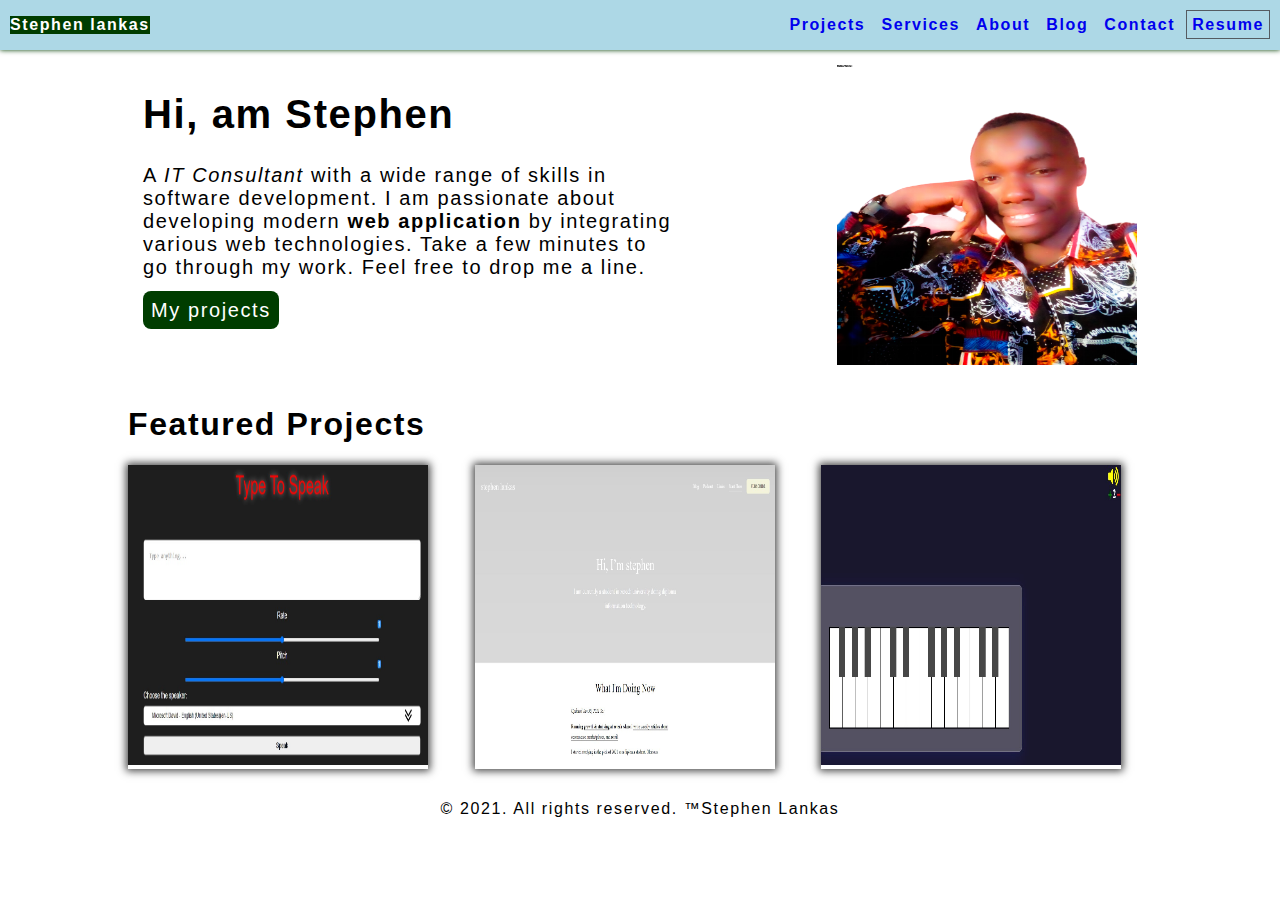
<file: index.html>
<!DOCTYPE html>
<html lang="en">

<head>
    <meta charset="UTF-8" />
    <meta name="viewport" content="width=device-width, initial-scale=1.0" />
    <meta name="description" content="Stephen Lankas: Front-end developer portfolio" />
    <link rel="apple-touch-icon" sizes="180x180" href="/apple-touch-icon.png" />
    <link rel="icon" type="image/png" sizes="32x32" href="/favicon-32x32.png" />
    <link rel="icon" type="image/png" sizes="16x16" href="/favicon-16x16.png" />
    <link rel="manifest" href="/site.webmanifest" />
    <meta name="msapplication-TileColor" content="#da532c" />
    <meta name="theme-color" content="#ffffff" />

    <link rel="stylesheet" href="./styles/main.css" />
    <script src="./styles/9ad9a54963.js" crossorigin="anonymous"></script>

    <title>Stephen lankas: IT Consultant</title>
</head>

<body>
    <!-- NAVIGATION BAR-->
    <nav class="navbar">
        <a class="navbar-brand active" href="index.html">Stephen lankas</a>
        <button id="navbarToggler" class="navbar-toggler">
        <i class="fas fa-bars fa-2x"></i>
      </button>
        <div class="navbar-collapse" id="navbarContent">
            <a href="projects.html"><i class="fas fa-tasks"></i> Projects</a>
            <a href="services.html"><i class="fas fa-cogs"></i> Services</a>
            <a href="about.html"><i class="fas fa-address-card"></i> About</a>
            <a href="blog.html"><i class="fas fa-blog"></i> Blog</a>
            <a href="contact.html"><i class="fas fa-envelope-open-text"></i> Contact</a
        >
        <a
          class="b"
          href="https://rxresu.me/app/builder/67rgj6"
          ><i class="fas fa-file"></i> Resume</a
        >
      </div>
    </nav>
    <!--Jumbotron Section-->
    <header>
      <div class="container">
        <section class="hero row">
          <div class="col">
            <h1>Hi, am Stephen</h1>
            <p>
              A <em>IT Consultant</em> with a wide range of skills in
              software development. I am passionate about developing modern
              <strong>web application</strong> by integrating various web
              technologies. Take a few minutes to go through my work. Feel free
              to drop me a line.
            </p>
            <a href="projects.html" class="btn">My projects</a>
        </div>
        <div class="col">
            <img src="./images/IMG_20201219_120957_0_edited (1).png" alt="image of steve" width="300" height="300" />
        </div>
        </section>
        </div>
        </header>
        <!--Main Section-->
        <main class="container">
            <section class="row">
                <h1>Featured Projects</h1>
            </section>
            <div class="row projects">
                <div class="col-3 box_shadow">
                    <a href="project.html">
                        <img src="./images/Screenshot 2021-11-24 100344.jpg" alt="type speak app" height="300" width="300" />
                    </a>
                </div>
                <div class="col-3 box_shadow">
                    <a href="project.html">
                        <img src="./images/portfolio.jpg" alt="Personal Website" height="300" width="300" />
                    </a>
                </div>
                <div class="col-3 box_shadow">
                    <a href="project.html">
                        <img src="./images/Screenshot 2021-11-24 094657.jpg" alt="virtual-piano" height="300" width="300" />
                    </a>
                </div>
            </div>
        </main>
        <footer>
            <div class="social">
                <a href="https://twitter.com/stevee_ke"><i class="fab fa-twitter fa-2x"></i
        ></a>

                <a href="https://github.com/stephenlankas"><i class="fab fa-github fa-2x"></i
        ></a>
                <a href="https://www.linkedin.com/in/stephenlankas/"><i class="fab fa-linkedin-in fa-2x"></i
        ></a>
            </div>
            <p class="text-center">
                &copy; 2021. All rights reserved. &trade;Stephen Lankas
            </p>
        </footer>
        <script src="./js/main.js"></script>
</body>

</html>
</file>
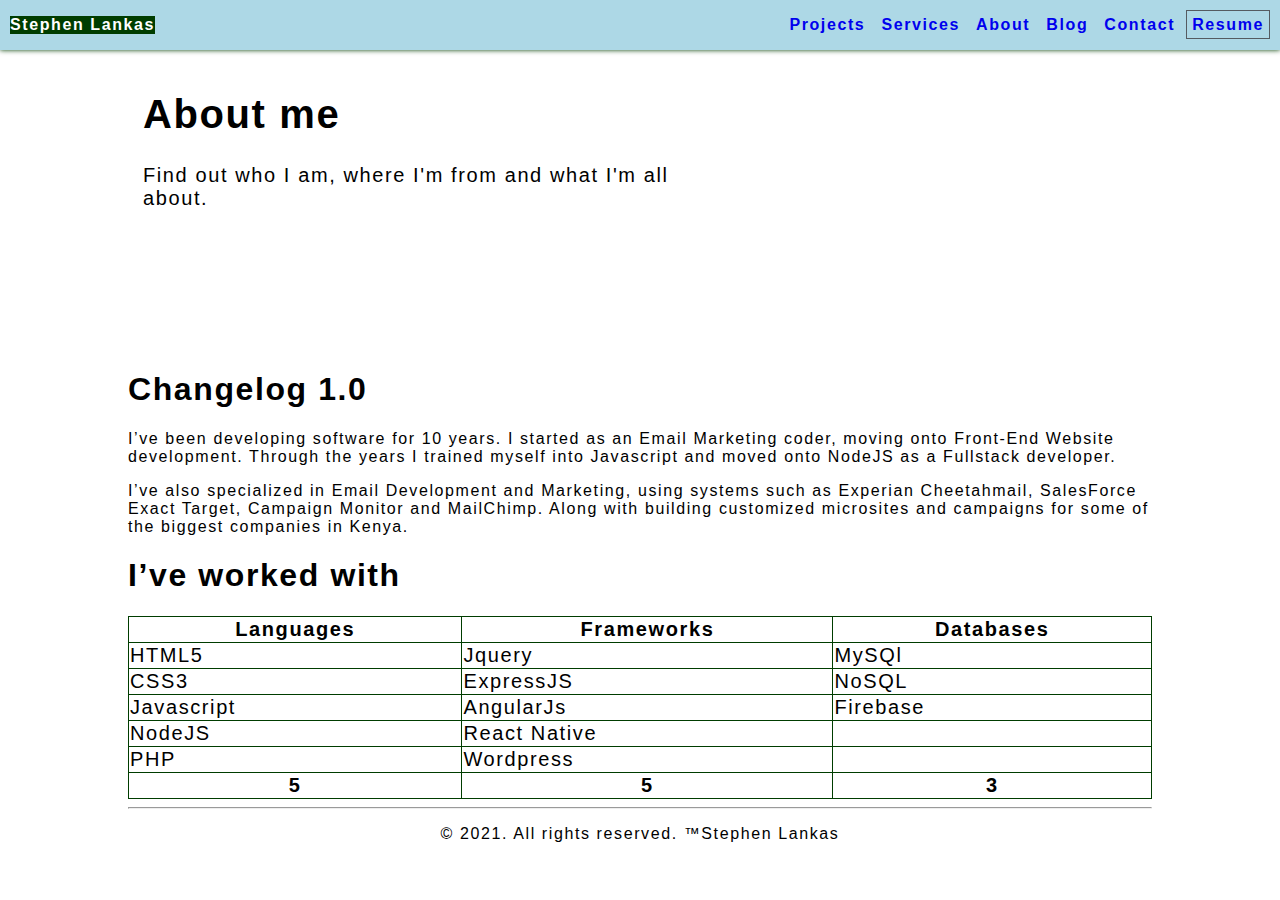
<file: about.html>
<!DOCTYPE html>
<html lang="en">
  <head>
    <meta charset="UTF-8" />
    <meta name="viewport" content="width=device-width, initial-scale=1.0" />
    <link rel="stylesheet" href="./styles/main.css" />
    <script src="./styles/9ad9a54963.js" crossorigin="anonymous"></script>

    <title>About</title>
  </head>
  <body>
    <!-- NAVIGATION BAR-->
    <nav class="navbar">
      <a class="navbar-brand active" href="index.html">Stephen Lankas</a>
      <button id="navbarToggler" class="navbar-toggler">
        <i class="fas fa-bars fa-2x"></i>
      </button>
      <div class="navbar-collapse" id="navbarContent">
        <a href="projects.html"><i class="fas fa-tasks"></i> Projects</a>
        <a href="services.html"><i class="fas fa-cogs"></i> Services</a>
        <a href="about.html"><i class="fas fa-address-card"></i> About</a>
        <a href="blog.html"><i class="fas fa-blog"></i> Blog</a>
        <a href="contact.html"
          ><i class="fas fa-envelope-open-text"></i> Contact</a
        >
        <a
          class="b"
          href="https://rxresu.me/app/builder/67rgj6"
          ><i class="fas fa-file"></i> Resume</a
        >
      </div>
    </nav>
    <!--Jumbotron Section-->
    <header>
      <div class="container">
        <section class="hero row">
          <div class="col">
            <h1>About me</h1>
            <p>Find out who I am, where I'm from and what I'm all about.</p>
          </div>
        </section>
      </div>
    </header>
    <!--Main Section-->
    <main>
      <h1>Changelog 1.0</h1>
      <p>
        I’ve been developing software for 10 years. I started as an Email
        Marketing coder, moving onto Front-End Website development. Through the
        years I trained myself into Javascript and moved onto NodeJS as a
        Fullstack developer.
      </p>
      <p>
        I’ve also specialized in Email Development and Marketing, using systems
        such as Experian Cheetahmail, SalesForce Exact Target, Campaign Monitor
        and MailChimp. Along with building customized microsites and campaigns
        for some of the biggest companies in Kenya.
      </p>
      <h1>I’ve worked with</h1>
      <div class="table-responsive">
        <table class="table-bordered" border>
          <thead>
            <tr>
              <th>Languages</th>
              <th>Frameworks</th>
              <th>Databases</th>
            </tr>
          </thead>
          <tbody>
            <tr>
              <td>HTML5</td>
              <td>Jquery</td>
              <td>MySQl</td>
            </tr>
            <tr>
              <td>CSS3</td>
              <td>ExpressJS</td>
              <td>NoSQL</td>
            </tr>
            <tr>
              <td>Javascript</td>
              <td>AngularJs</td>
              <td>Firebase</td>
            </tr>
            <tr>
              <td>NodeJS</td>
              <td>React Native</td>
              <td>&nbsp;</td>
            </tr>
            <tr>
              <td>PHP</td>
              <td>Wordpress</td>
              <td>&nbsp;</td>
            </tr>
          </tbody>
          <tfoot>
            <tr>
              <th>5</th>
              <th>5</th>
              <th>3</th>
            </tr>
          </tfoot>
        </table>
      </div>
      <hr />
    </main>
    <footer>
      <div class="social">
        <a href="https://twitter.com/stephen lankas"
          ><i class="fab fa-twitter"></i
        ></a>
        
        <a href="https://github.com/stephenlankas"
          ><i class="fab fa-github"></i
        ></a>
        <a href="https://www.linkedin.com/in/stephenlankas/"
          ><i class="fab fa-linkedin-in"></i
        ></a>
      </div>
      <p class="text-center">
        &copy; 2021. All rights reserved. &trade;Stephen Lankas
      </p>
    </footer>
    <script src="./js/main.js"></script>
  </body>
</html>
</file>
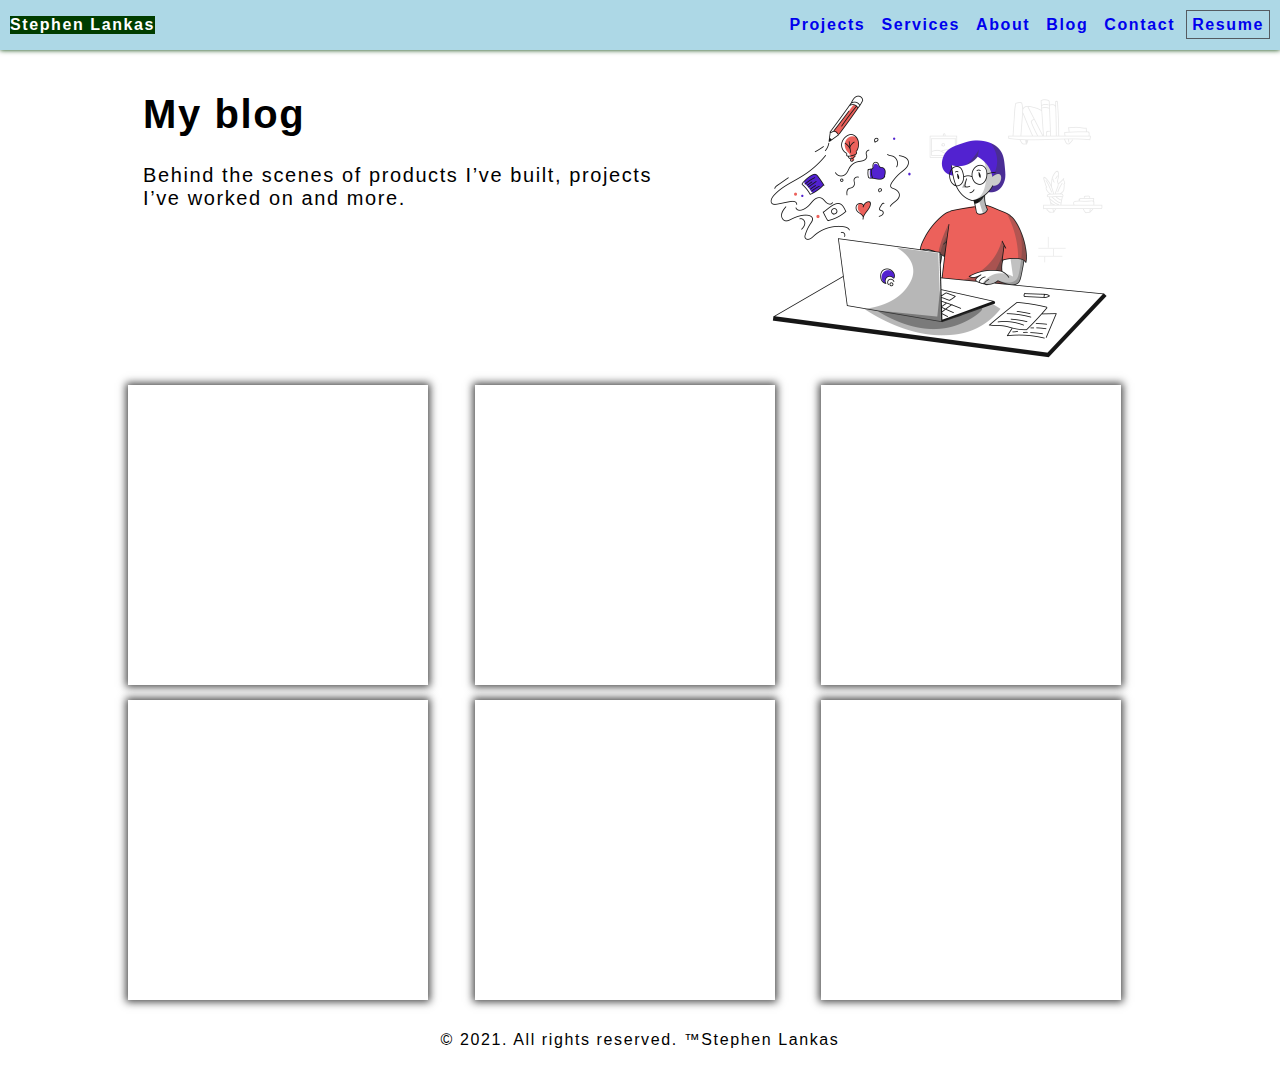
<file: blog.html>
<!DOCTYPE html>
<html lang="en">

<head>
    <meta charset="UTF-8" />
    <meta name="viewport" content="width=device-width, initial-scale=1.0" />
    <link rel="stylesheet" href="./styles/main.css" />
    <script src="./styles/9ad9a54963.js" crossorigin="anonymous"></script>

    <title>Blog</title>
</head>

<body>
    <!-- NAVIGATION BAR-->
    <nav class="navbar">
        <a class="navbar-brand active" href="index.html">Stephen Lankas</a>
        <button id="navbarToggler" class="navbar-toggler">
        <i class="fas fa-bars fa-2x"></i>
      </button>
        <div class="navbar-collapse" id="navbarContent">
            <a href="projects.html"><i class="fas fa-tasks"></i> Projects</a>
            <a href="services.html"><i class="fas fa-cogs"></i> Services</a>
            <a href="about.html"><i class="fas fa-address-card"></i> About</a>
            <a href="blog.html"><i class="fas fa-blog"></i> Blog</a>
            <a href="contact.html"><i class="fas fa-envelope-open-text"></i> Contact</a
        >
        <a
          class="b"
          href="https://rxresu.me/app/builder/67rgj6"
          ><i class="fas fa-file"></i> Resume</a
        >
      </div>
    </nav>
    <!--Jumbotron Section-->
    <header>
      <div class="container">
        <section class="hero row">
          <div class="col">
            <h1>My blog</h1>
            <p>
              Behind the scenes of products I’ve built, projects I’ve worked on
              and more.
            </p>
          </div>
          <div class="col">
            <div class="animated">
              <img
                src="./images/blogging.png"
                alt="Blogging image"
                width="400"
                height="300"
              />
            </div>
          </div>
        </section>
      </div>
    </header>
    <!--Main Section-->
    <main>
      <section class="row projects">
        <div class="col-3 box_shadow"></div>
        <div class="col-3 box_shadow"></div>
        <div class="col-3 box_shadow"></div>
        <div class="col-3 box_shadow"></div>
        <div class="col-3 box_shadow"></div>
        <div class="col-3 box_shadow"></div>
      </section>
    </main>
    <footer>
      <div class="social">
        <a href="https://twitter.com/steveke"
          ><i class="fab fa-twitter"></i
        ></a>

            <a href="https://github.com/stephenlankas"><i class="fab fa-github"></i
        ></a>
            <a href="https://www.linkedin.com/in/stephenlankas/"><i class="fab fa-linkedin-in"></i
        ></a>
        </div>
        <p class="text-center">
            &copy; 2021. All rights reserved. &trade;Stephen Lankas
        </p>
        </footer>
        <script src="./js/main.js"></script>
</body>

</html>
</file>
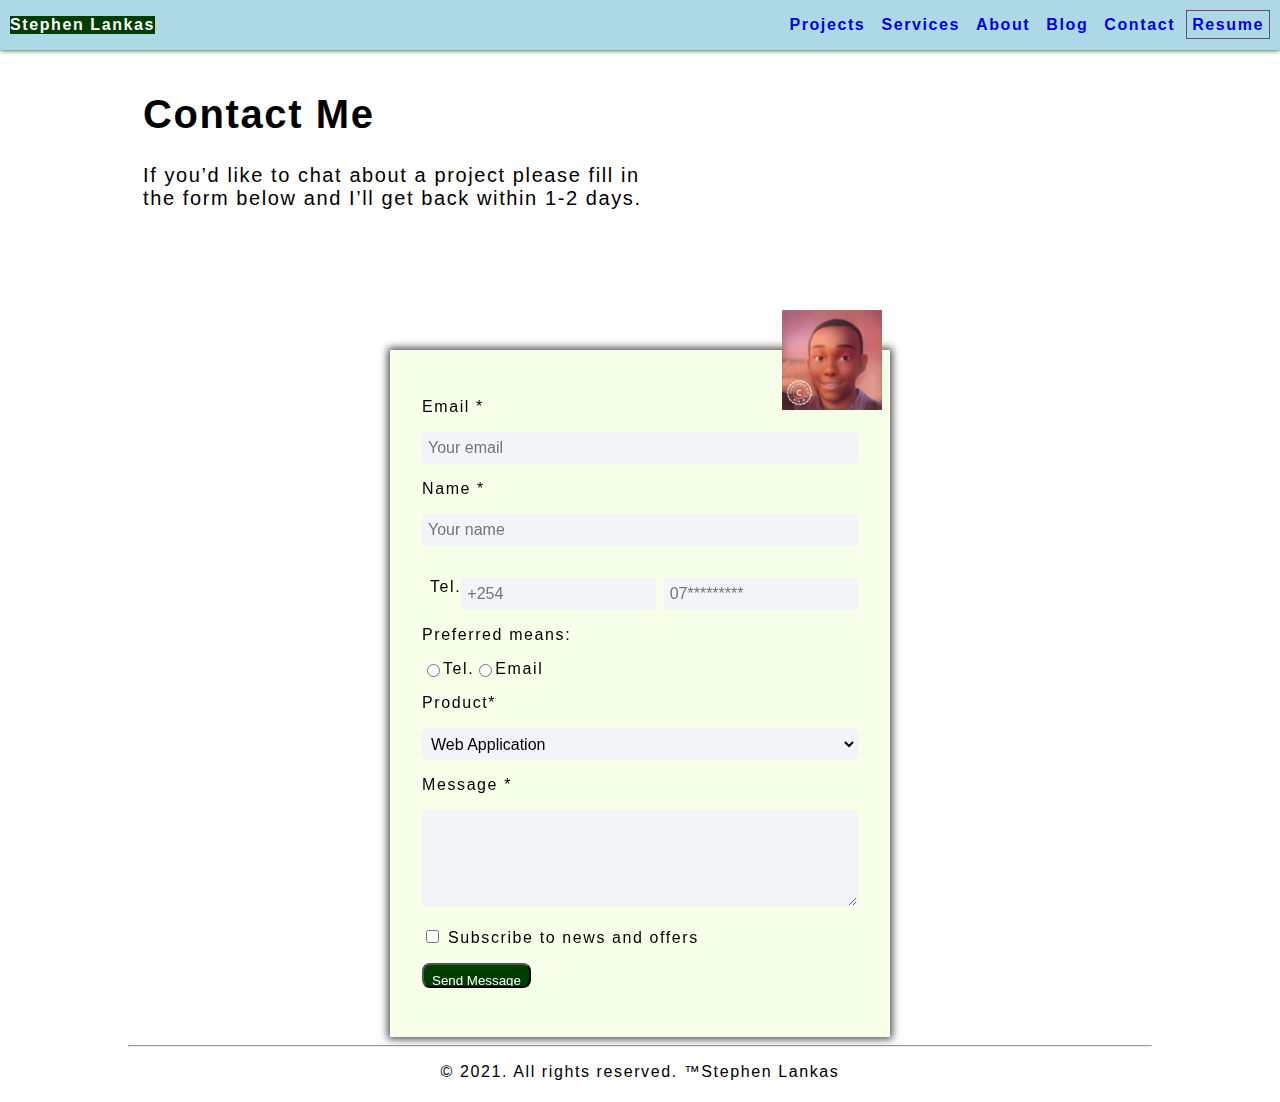
<file: contact.html>
<!DOCTYPE html>
<html lang="en">

<head>
    <meta charset="UTF-8" />
    <meta name="viewport" content="width=device-width, initial-scale=1.0" />
    <link rel="stylesheet" href="./styles/main.css" />
    <script src="./styles/9ad9a54963.js" crossorigin="anonymous"></script>

    <title>Contact</title>
</head>

<body>
    <!-- NAVIGATION BAR-->
    <nav class="navbar">
        <a class="navbar-brand active" href="index.html">Stephen Lankas</a>
        <button id="navbarToggler" class="navbar-toggler">
        <i class="fas fa-bars fa-2x"></i>
      </button>
        <div class="navbar-collapse" id="navbarContent">
            <a href="projects.html"><i class="fas fa-tasks"></i> Projects</a>
            <a href="services.html"><i class="fas fa-cogs"></i> Services</a>
            <a href="about.html"><i class="fas fa-address-card"></i> About</a>
            <a href="blog.html"><i class="fas fa-blog"></i> Blog</a>
            <a href="contact.html"><i class="fas fa-envelope-open-text"></i> Contact</a
        >
        <a
          class="b"
          href="https://rxresu.me/app/builder/67rgj6"
          ><i class="fas fa-file"></i> Resume</a
        >
      </div>
    </nav>

    <!--Jumbotron Section-->
    <header>
      <div class="container">
        <section class="hero row">
          <div class="col">
            <h1>Contact Me</h1>
            <p>
              If you’d like to chat about a project please fill in the form
              below and I’ll get back within 1-2 days.
            </p>
          </div>
        </section>
      </div>
    </header>

    <!--Main Section-->
    <main>
      <div class="box box_shadow">
        <img
          src="./images/IMG_20201219_120957_0_edited (2).png"
          
          alt="steve image"
          width="100"
          height="100"
          class="shape"
        />
        <div class="card-header text-center"></div>
        <div class="card-body">
          <form action="">
            <p>
              <label for="">Email *</label><br />
              <input
                type="email"
                name="email"
                id="email"
                size="30"
                placeholder="Your email"
                class="form-input"
              />
            </p>
            <p>
              <label for="">Name *</label><br />
              <input
                type="text"
                name="name"
                id="name"
                size="30"
                placeholder="Your name"
                class="form-input"
              />
            </p>
            <div class="row">
              <label class="mr-3" for="phone">Tel. </label>
              <input
                type="tel"
                name="code"
                id="code"
                size="4"
                placeholder="+254"
                class="form-input"
              />
              <input
                type="tel"
                name="phone"
                id="phone"
                size="10"
                placeholder="07*********"
                class="form-input ml-3"
              />
            </div>
            <p>
              <label for="means">Preferred means: </label>
              <div class="row">
                <input type="radio" name="contact" id="mobile" />Tel.
                <input type="radio" name="contact" id="mail" />Email
              </div>
            </p>
            <p>
              <label for="product">Product*</label> <br />
              <select name="product" id="product" class="form-input">
                <option value="web">Web Application</option>
                <option value="desktop">Desktop Application</option>
                <option value="mobile">Mobile Application</option>
              </select>
            </p>
            <p>
              <label for="">Message * </label> <br />
              <textarea name="message" id="message" rows="5" class="form-input">
              </textarea>
            </p>
            <p>
              <input type="checkbox" name="offers" id="offers" />
              <label for="offers">Subscribe to news and offers</label>
            </p>
            <p>
              <input class="btn" type="submit" value="Send Message" />
            </p>
          </form>
        </div>
      </div>
      <hr />
    </main>
    <footer>
      <div class="social">
        <a href="https://twitter.com/steveke"
          ><i class="fab fa-twitter"></i
        ></a>

            <a href="https://github.com/stephenlankas"><i class="fab fa-github"></i></a>
            <a href="https://www.linkedin.com/in/stephenlankas/"><i class="fab fa-linkedin-in"></i
        ></a>
        </div>
        <p class="text-center">
            &copy; 2021. All rights reserved. &trade;Stephen Lankas
        </p>
        </footer>
        <script src="./js/main.js"></script>
</body>

</html>
</file>
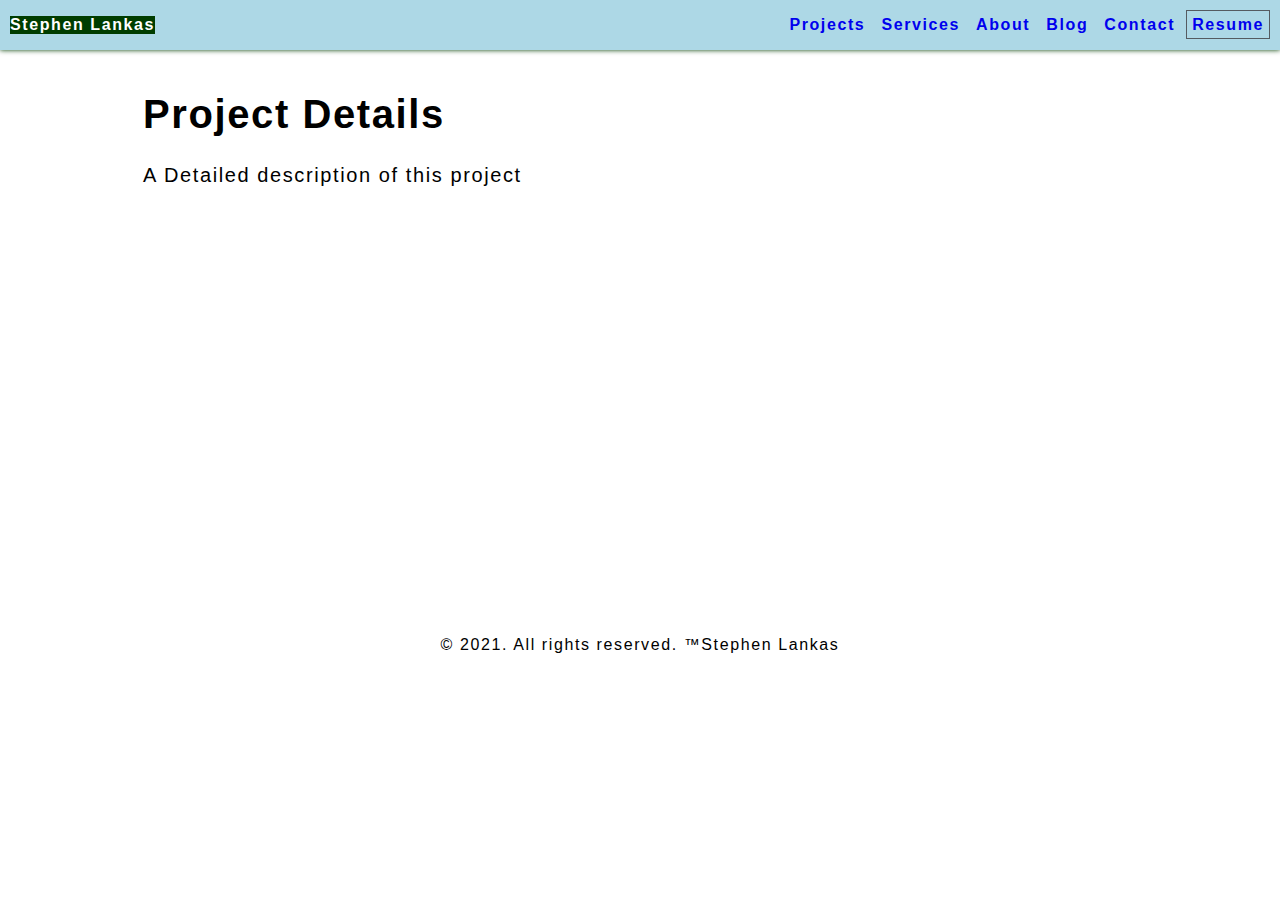
<file: project.html>
<!DOCTYPE html>
<html lang="en">

<head>
    <meta charset="UTF-8" />
    <meta name="viewport" content="width=device-width, initial-scale=1.0" />
    <link rel="stylesheet" href="./styles/main.css" />
    <script src="./styles/9ad9a54963.js" crossorigin="anonymous"></script>

    <title>Projects</title>
</head>

<body>
    <!-- NAVIGATION BAR-->
    <nav class="navbar">
        <a class="navbar-brand active" href="index.html">Stephen Lankas</a>
        <button id="navbarToggler" class="navbar-toggler">
        <i class="fas fa-bars fa-2x"></i>
      </button>
        <div class="navbar-collapse" id="navbarContent">
            <a href="projects.html"><i class="fas fa-tasks"></i> Projects</a>
            <a href="services.html"><i class="fas fa-cogs"></i> Services</a>
            <a href="about.html"><i class="fas fa-address-card"></i> About</a>
            <a href="blog.html"><i class="fas fa-blog"></i> Blog</a>
            <a href="contact.html"><i class="fas fa-envelope-open-text"></i> Contact</a
        >
        <a
          class="b"
          href="https://rxresu.me/app/builder/67rgj6"
          ><i class="fas fa-file"></i> Resume</a
        >
      </div>
    </nav>

    <header>
      <div class="container">
        <section class="hero row">
          <div class="col">
            <h1>Project Details</h1>
            <p>A Detailed description of this project</p>
          </div>
        </section>
      </div>
    </header>
    <!--Main Section-->
    <main></main>
    <footer>
      <div class="social">
        <a href="https://twitter.com/stephenlankas"
          ><i class="fab fa-twitter"></i
        ></a>

            <a href="https://github.com/stephenlankas"><i class="fab fa-github"></i
        ></a>
            <a href="https://www.linkedin.com/in/stephenlankas/"><i class="fab fa-linkedin-in"></i
        ></a>
        </div>
        <p class="text-center">
            &copy; 2021. All rights reserved. &trade;Stephen Lankas
        </p>
        </footer>
        <script src="./js/main.js"></script>
</body>

</html>
</file>
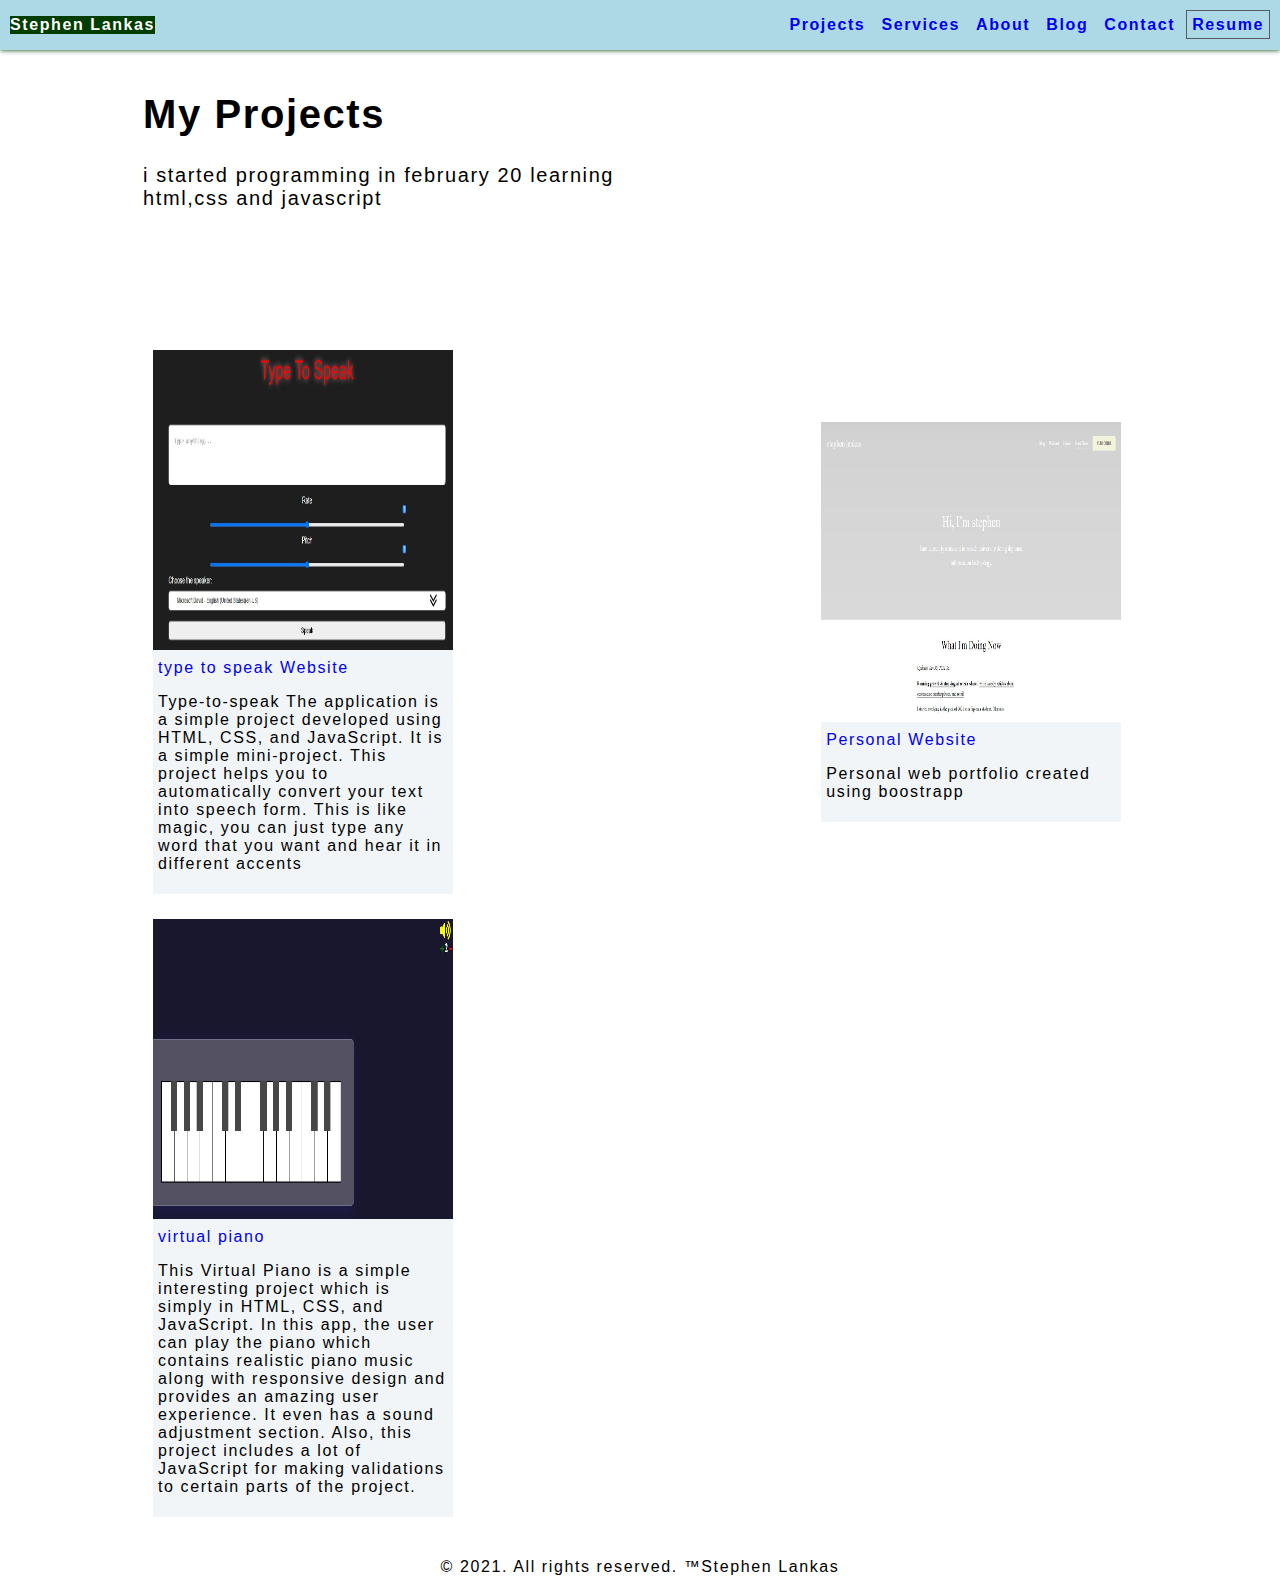
<file: projects.html>
<!DOCTYPE html>
<html lang="en">
  <head>
    <meta charset="UTF-8" />
    <meta name="viewport" content="width=device-width, initial-scale=1.0" />
    <link rel="stylesheet" href="./styles/main.css" />
    <script src="./styles/9ad9a54963.js" crossorigin="anonymous"></script>

    <title>Projects</title>
  </head>
  <body>
    <!-- NAVIGATION BAR-->
    <nav class="navbar">
      <a class="navbar-brand active" href="index.html">Stephen Lankas</a>
      <button id="navbarToggler" class="navbar-toggler">
        <i class="fas fa-bars fa-2x"></i>
      </button>
      <div class="navbar-collapse" id="navbarContent">
        <a href="projects.html"><i class="fas fa-tasks"></i> Projects</a>
        <a href="services.html"><i class="fas fa-cogs"></i> Services</a>
        <a href="about.html"><i class="fas fa-address-card"></i> About</a>
        <a href="blog.html"><i class="fas fa-blog"></i> Blog</a>
        <a href="contact.html"
          ><i class="fas fa-envelope-open-text"></i> Contact</a
        >
        <a
          class="b"
          href="https://rxresu.me/app/builder/67rgj6"
          ><i class="fas fa-file"></i> Resume</a
        >
      </div>
    </nav>
    <!--Jumbotron Section-->
    <header>
      <div class="container">
        <section class="hero row">
          <div class="col">
            <h1>My Projects</h1>
            <p>
              i started programming in february 20 learning html,css and javascript
            </p>
          </div>
        </section>
      </div>
    </header>
    <!--Main Section-->
    <main>
      <div class="row projects">
        <div class="card col-3">
          <div class="card__cover">
            <a href="project.html">
              <img
                src="./images/Screenshot 2021-11-24 100344.jpg"
                alt="type to speak"
                height="300"
                width="300"
              />
            </a>
          </div>

          <!-- Content -->
          <div class="card__content">
            <a href="project.html"> type to speak Website </a>
            <p>
              Type-to-speak The application is a simple project developed using HTML, CSS, and JavaScript. It is a simple mini-project. This project helps you to automatically convert your text into speech form. This is like magic, you can just type any word that you want and hear it in different accents
            </p>
          </div>
        </div>

        <div class="card col-3">
          <div class="card__cover">
            <a href="project.html">
              <img
                src="./images/portfolio.jpg"
                alt="Personal Website"
                height="300"
                width="300"
              />
            </a>
          </div>

          <!-- Content -->
          <div class="card__content">
            <a href="project.html" title="View Details"> Personal Website</a>
            <p>Personal web portfolio created using boostrapp</p>
          </div>
        </div>

        <div class="card col-3">
          <div class="card__cover">
            <a href="project.html">
              <img
                src="./images/Screenshot 2021-11-24 094657.jpg"
                alt="virtual piano"
                height="300"
                width="300"
              />
            </a>
          </div>

          <!-- Content -->
          <div class="card__content">
            <a href="project.html"> virtual piano</a>
            <p>
             This Virtual Piano is a simple interesting project which is simply in HTML, CSS, and JavaScript. In this app, the user can play the piano which contains realistic piano music along with responsive design and provides an amazing user experience. It even has a sound adjustment section. Also, this project includes a lot of JavaScript for making validations to certain parts of the project.
            </p>
          </div>
        </div>
      </div>
    </main>
    <footer>
      <div class="social">
        <a href="https://twitter.com/stephen lankas"
          ><i class="fab fa-twitter"></i
        ></a>
     
        <a href="https://github.com/stephenlankas"
          ><i class="fab fa-github"></i
        ></a>
        <a href="https://www.linkedin.com/in/stephenlankas/"
          ><i class="fab fa-linkedin-in"></i
        ></a>
      </div>
      <p class="text-center">
        &copy; 2021. All rights reserved. &trade;Stephen Lankas
      </p>
    </footer>
    <script src="./js/main.js"></script>
  </body>
</html>
</file>
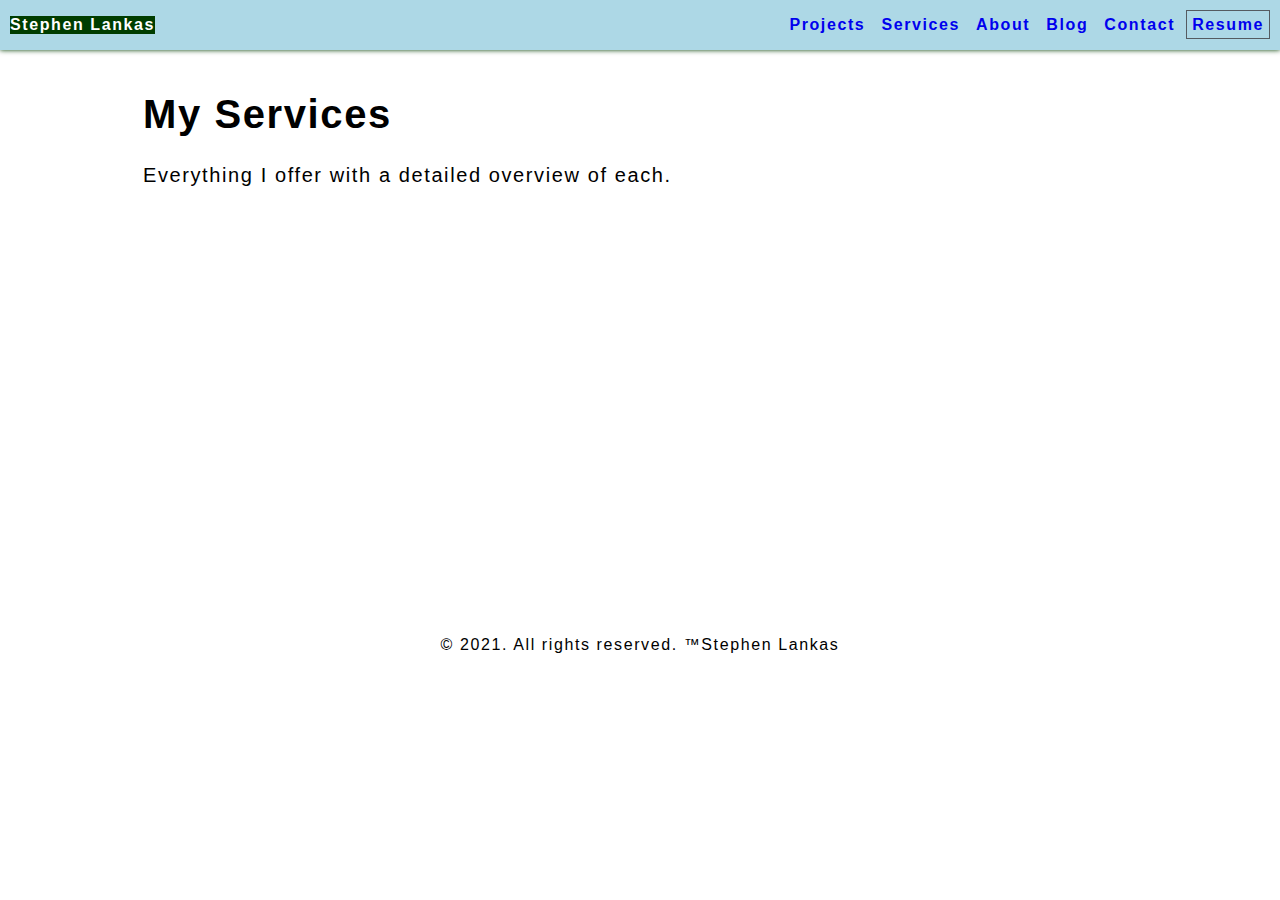
<file: services.html>
<!DOCTYPE html>
<html lang="en">

<head>
    <meta charset="UTF-8" />
    <meta name="viewport" content="width=device-width, initial-scale=1.0" />
    <link rel="stylesheet" href="./styles/main.css" />
    <script src="./styles/9ad9a54963.js" crossorigin="anonymous"></script>

    <title>Services</title>
</head>

<body>
    <!-- NAVIGATION BAR-->
    <nav class="navbar">
        <a class="navbar-brand active" href="index.html">Stephen Lankas</a>
        <button id="navbarToggler" class="navbar-toggler">
        <i class="fas fa-bars fa-2x"></i>
      </button>
        <div class="navbar-collapse" id="navbarContent">
            <a href="projects.html"><i class="fas fa-tasks"></i> Projects</a>
            <a href="services.html"><i class="fas fa-cogs"></i> Services</a>
            <a href="about.html"><i class="fas fa-address-card"></i> About</a>
            <a href="blog.html"><i class="fas fa-blog"></i> Blog</a>
            <a href="contact.html"><i class="fas fa-envelope-open-text"></i> Contact</a
        >
        <a
          class="b"
          href="https://rxresu.me/app/builder/67rgj6"
          ><i class="fas fa-file"></i> Resume</a
        >
      </div>
    </nav>
    <!--Jumbotron Section-->
    <header>
      <div class="container">
        <section class="hero row">
          <div class="col">
            <h1>My Services</h1>
            <p>Everything I offer with a detailed overview of each.</p>
          </div>
        </section>
      </div>
    </header>
    <!--Main Section-->
    <main></main>
    <footer>
      <div class="social">
        <a href="https://twitter.com/stephenlankas"
          ><i class="fab fa-twitter"></i
        ></a>

            <a href="https://github.com/stephenlankas"><i class="fab fa-github"></i
        ></a>
            <a href="https://www.linkedin.com/in/stephenlankas/"><i class="fab fa-linkedin-in"></i
        ></a>
        </div>
        <p class="text-center">
            &copy; 2021. All rights reserved. &trade;Stephen Lankas
        </p>
        </footer>
        <script src="./js/main.js"></script>
</body>

</html>
</file>
<file: styles/main.css>
* {
    box-sizing: border-box;
}

body {
    background-image: url("https://i.pinimg.com/originals/e9/04/15/e904152f727d70e777066bd122c7f2dd.gif");
    background-repeat: no-repeat;
    background-position: center;
    background-size: cover;
    font-size: 16px;
    letter-spacing: 0.1rem;
    font-family: -apple-system, BlinkMacSystemFont, "Segoe UI", Roboto, Oxygen, Ubuntu, Cantarell, "Open Sans", "Helvetica Neue", sans-serif;
    margin: 0;
}

.navbar {
    min-height: 50px;
    font-weight: bold;
    vertical-align: middle;
    display: flex;
    flex-direction: row;
    align-items: center;
    padding: 10px;
    justify-content: space-between;
    margin: 0;
    position: sticky;
    /* top: 0; */
    background-color: lightblue;
    z-index: 1;
    box-shadow: #003d00 0 0 5px 0;
}

.navbar-toggler {
    border-color: transparent;
    display: none;
    margin-right: 0;
}

.hero {
    font-size: 1.25rem;
    min-height: 300px;
    display: flex;
    flex-direction: row-reverse;
    flex-wrap: wrap;
    justify-content: space-between;
}

.hero>.col {
    max-width: 560px;
}

.btn {
    height: 25px;
    color: #fff;
    background-color: #003d00;
    vertical-align: center;
    border-radius: 0.5rem;
    cursor: pointer;
    padding: 0.5rem;
}

a {
    text-decoration: none;
}

.navbar-collapse a {
    padding: 5px;
}

.bordered {
    border: #003d00 1px solid;
    padding: 0.2rem;
    text-align: center;
}

.table-responsive {
    overflow-x: scroll;
}

.table-bordered {
    border: #003d00 1px solid;
    border-collapse: collapse;
    font-size: 1.25rem;
    position: relative;
    width: 100%;
    padding: 0.25rem;
}


/* .navbar a:hover {
  background-color: #003d00;
  color: #fff;
} */

.active {
    background-color: #003d00;
    color: #fff;
}

.navbar-collapse {
    float: right;
}

main {
    /* background: #fff url("../images/IMG_20201219_120957_0_edited(1).png.png") no-repeat; */
    background-size: cover;
    width: 80vw;
    margin: 0 auto;
    position: relative;
    min-height: 30vh;
    /* display: flex; */
    align-items: center;
    justify-content: center;
}

.container {
    width: 80vw;
    margin: 0 auto;
    position: relative;
}

.row {
    display: flex;
    flex-direction: row;
    /* flex-wrap: wrap; */
}

.projects {
    flex-wrap: wrap;
    justify-content: space-between;
    align-items: center;
}

.col {
    padding: 15px;
}

.col-3 {
    width: 300px;
    min-height: 300px;
    margin-right: 3%;
    /* border: #003d00 1px solid; */
    margin-bottom: 15px;
}

.col-5 {
    width: 400px;
}

.ml-3,
.mr-3 {
    margin-left: 0.5rem;
}

.box_shadow {
    box-shadow: 0px 0px 8px 2px #444;
}

.text-center {
    text-align: center;
}

.social {
    display: flex;
    flex-direction: column;
    justify-content: center;
    position: fixed;
    top: 40vh;
    left: 0;
}

.social a {
    padding: 0 10px;
    margin-top: 15px;
}

.box {
    /* border: 2px solid brown; */
    padding: 2rem;
    max-width: 500px;
    background: rgba(225, 255, 177, 0.3);
    -webkit-backdrop-filter: blur(10px);
    backdrop-filter: blur(10px);
    margin-left: auto;
    margin-right: auto;
}

.form-input {
    width: 100%;
    min-height: 2rem;
    margin-top: 1em;
    padding: 0.15rem 0.25rem;
    border-radius: 0.25rem;
    background: hsl(210, 36%, 96%);
    font-size: 1em;
    border-color: transparent;
}

.form-input:focus {
    outline: none !important;
    border-color: transparent;
    box-shadow: 0px 0px 8px 2px #444;
}

label {
    font-size: 1em;
    margin-top: 1em;
}

.shape {
    position: absolute;
    top: -2.5rem;
    right: 0.5rem;
}

.card {
    display: flex;
    flex-direction: column;
    margin-left: 25px;
    background: hsl(210, 36%, 96%);
    margin-bottom: 25px;
}

.card__cover {
    /* height: 150px; */
    width: 100%;
}

.card__content {
    /* Take available height */
    padding: 5px;
    flex: 1;
}

.b {
    border: 1px solid #555b61;
}

a {
    /* transition: background-color 0.5s, color 0.5s transform 2s; */
    transition: all 1s ease-out;
}

a:hover {
    /* animation-duration: 3s;
  animation-name: slidein; */
    background-color: hsl(194, 100%, 12%);
    color: #fff;
    /* transform: rotate(270deg); */
}

.social p {
    transform: rotate(90deg);
}


/* @keyframes slidein {
  from {
    background-color: #c2cab8;
  }

  to {
    background-color: #003d00;
    color: #fff;
  }
} */

.hide {
    display: none;
}

.show {
    display: flex;
}

.animated {
    overflow: hidden;
    height: calc(1fr - var(--lottie-player-toolbar-height));
}

@media screen and (max-width: 776px) {
    .social {
        position: relative;
        display: flex;
        flex-direction: row;
        align-items: center;
        top: 0;
    }
    .navbar {
        align-items: flex-start;
    }
    .navbar-collapse {
        position: absolute;
        display: none;
        flex-direction: column;
        padding: 0.5rem;
        border: 1px solid #555b61;
        background-color: rgb(150, 100, 123);
        margin-top: -5px;
        right: 0;
        padding-top: 2em;
    }
    .navbar-collapse a {
        color: hsl(258, 77%, 34%);
    }
    .navbar-toggler {
        z-index: 2;
        position: absolute;
        right: 1em;
        display: block;
        transition: all 1s ease-out;
    }
    .hero {
        flex-direction: column-reverse;
    }
}
</file>
